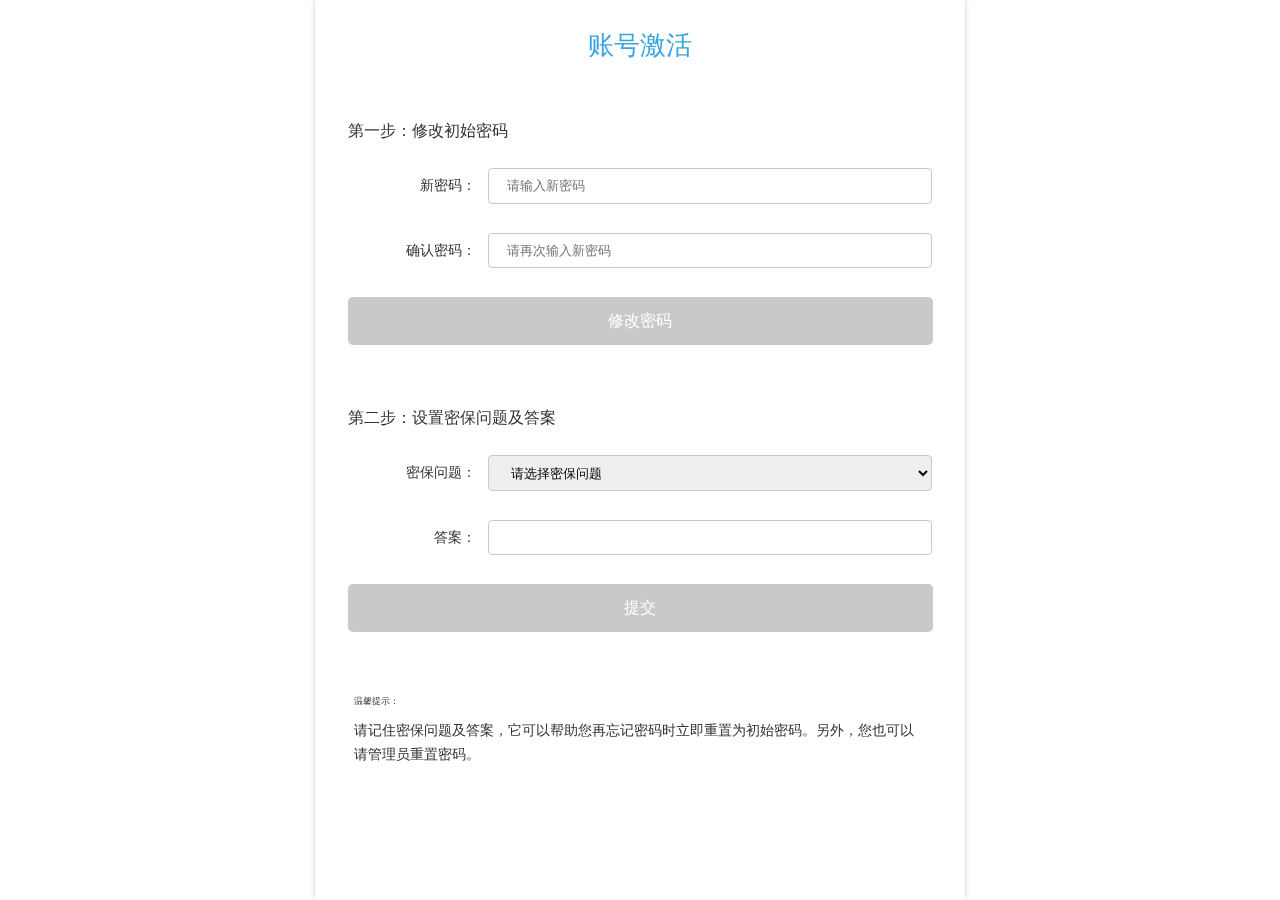
<file: account_activate.html>
<!DOCTYPE html>
<html>
	<head>
		<meta charset="UTF-8">
	    <meta name="viewport" content="width=device-width, user-scalable=no, initial-scale=1.0, maximum-scale=1.0, minimum-scale=1.0">
	    <meta http-equiv="X-UA-Compatible" content="ie=edge">
 		<meta name="format-detection" content="telephone=no">
 		<meta name="renderer" content="webkit">
 	 	<meta http-equiv="Cache-Control" content="no-transform"/>
		<title>账号激活</title>
    	<link rel="stylesheet" href="css/base.css">
    	<link rel="stylesheet" type="text/css" href="css/account_activate.css"/>
	</head>
	<body>
		<h2>账号激活</h2>
		<div class="step_box">
			<h3>第一步：修改初始密码</h3>
			<form action="" method="" class="form1">
				<div class="input_box">
					<span class="left">新密码：</span>
					<span class="right">
						<input name="password" type="password" placeholder="请输入新密码"/>
					</span>
				</div>
				<div class="input_box">
					<span class="left">确认密码：</span>
					<span class="right">
						<input name="password2" type="password" placeholder="请再次输入新密码"/>
					</span>
				</div>
				<input name="sub1" type="submit" value="修改密码"/>
			</form>
		</div>
		<div class="step_box">
			<h3>第二步：设置密保问题及答案</h3>
			<form action="" method="" class="form2">
				<div class="input_box">
					<span class="left">密保问题：</span>
					<span class="right">
						<select name="encrypted">
							<option value="" selected>请选择密保问题</option>
							<option value="">您的学号（或工号）是？</option>
							<option value="">您的学号（或工号）是？</option>
							<option value="">您的学号（或工号）是？</option>
							<option value="">您的学号（或工号）是？</option>
							<option value="">您的学号（或工号）是？</option>
						</select>
					</span>
				</div>
				<div class="input_box">
					<span class="left">答案：</span>
					<span class="right">
						<input name="answer" type="text" placeholder=""/>
					</span>
				</div>
				<input name="sub2" type="submit" value="提交"/>
			</form>
		</div>
		<div class="hint">
			<h6>温馨提示：</h6>
			<p>请记住密保问题及答案，它可以帮助您再忘记密码时立即重置为初始密码。另外，您也可以请管理员重置密码。</p>
		</div>
	


		<script src="js/jquery.js" type="text/javascript" charset="utf-8"></script>
		<script type="text/javascript">
			$('.form1 input').on('input',function(){
				if($('input[name="password"]').val().trim() != '' && $('input[name="password2"]').val().trim() != ''){
					$('input[name="sub1"]').css('backgroundColor','#37a4df')
				}else	$('input[name="sub1"]').css('backgroundColor','');
			})
			
			$('.form2 input').on('input',function(){
				if($('input[name="answer"]').val().trim() != ''){
					$('input[name="sub2"]').css('backgroundColor','#37a4df')
				}else	$('input[name="sub2"]').css('backgroundColor','');
			})
		</script>
	</body>
	
	
</html>
</file>
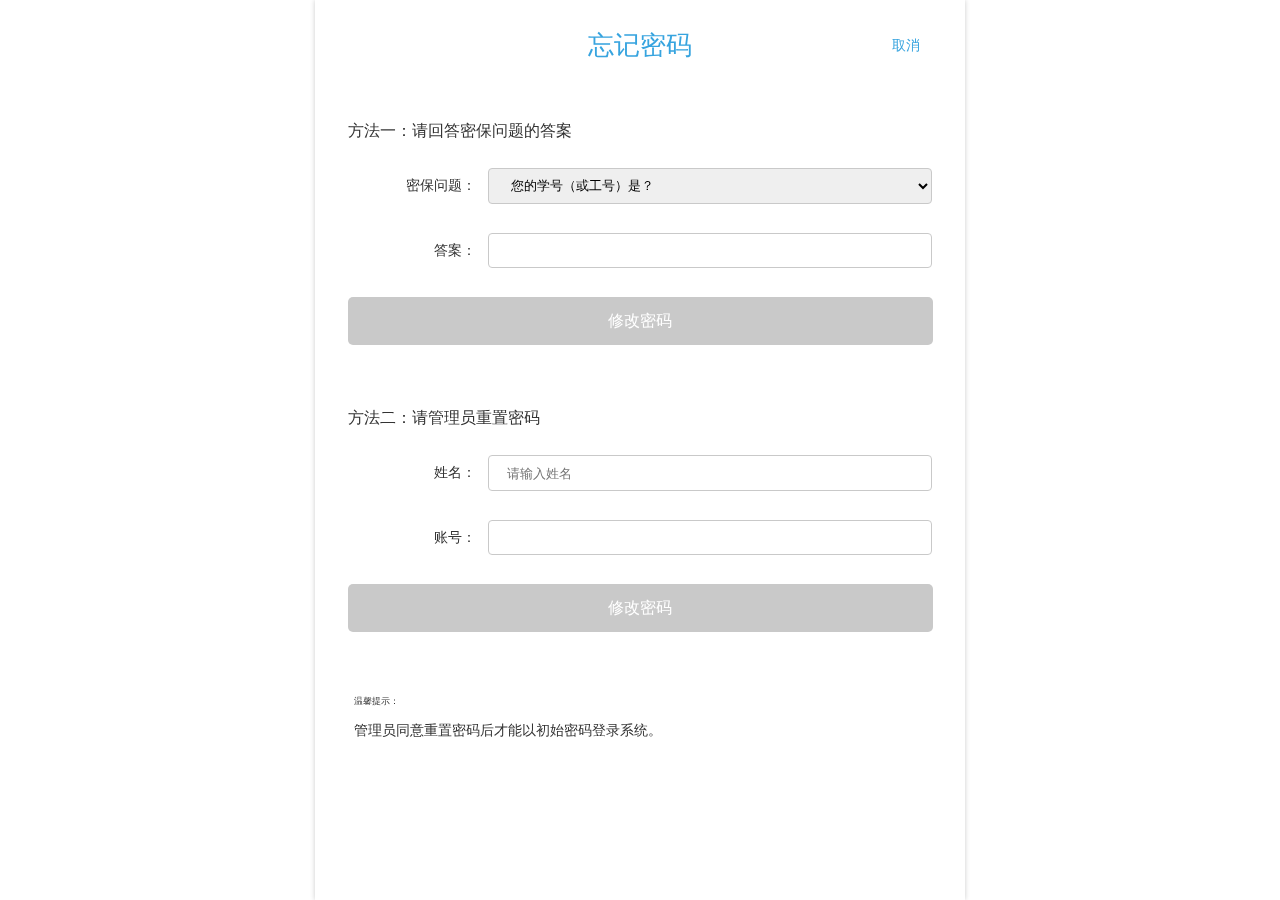
<file: find_password.html>
<!DOCTYPE html>
<html>
	<head>
		<meta charset="UTF-8">
	    <meta name="viewport" content="width=device-width, user-scalable=no, initial-scale=1.0, maximum-scale=1.0, minimum-scale=1.0">
	    <meta http-equiv="X-UA-Compatible" content="ie=edge">
 		<meta name="format-detection" content="telephone=no">
 		<meta name="renderer" content="webkit">
 	 	<meta http-equiv="Cache-Control" content="no-transform"/>
		<title>忘记密码</title>
    	<link rel="stylesheet" href="css/base.css">
    	<link rel="stylesheet" type="text/css" href="css/account_activate.css"/>
	</head>
	<body>
		<div class="clf">
			<h2>忘记密码</h2>
			<a href="login.htm">取消</a>			
		</div>
		<div class="step_box">
			<h3>方法一：请回答密保问题的答案</h3>
			<form action="" method="">
				<div class="input_box">
					<span class="left">密保问题：</span>
					<span class="right">
						<select name="encrypted">
							<option value="">您的学号（或工号）是？</option>
							<option value="">您的学号（或工号）是？</option>
							<option value="">您的学号（或工号）是？</option>
							<option value="">您的学号（或工号）是？</option>
							<option value="">您的学号（或工号）是？</option>
						</select>
					</span>
				</div>
				<div class="input_box">
					<span class="left">答案：</span>
					<span class="right">
						<input type="text" name="answer"/>
					</span>
				</div>
				<input name="sub1" type="submit" value="修改密码"/>
			</form>
		</div>
		<div class="step_box">
			<h3>方法二：请管理员重置密码</h3>
			<form action="" method="" class="form2">
				<div class="input_box">
					<span class="left">姓名：</span>
					<span class="right">
						<input name="user" type="text" placeholder="请输入姓名"/>
					</span>
				</div>
				<div class="input_box">
					<span class="left">账号：</span>
					<span class="right">
						<input name="account" type="text"/>
					</span>
				</div>
				<input name="sub2" type="submit" value="修改密码"/>
			</form>
		</div>
		<div class="hint">
			<h6>温馨提示：</h6>
			<p>管理员同意重置密码后才能以初始密码登录系统。</p>
		</div>
	


		<script src="js/jquery.js" type="text/javascript" charset="utf-8"></script>
		<script type="text/javascript">
			$('input[name="answer"]').on('input',function(){
				if($('input[name="answer"]').val().trim() != ''){
					$('input[name="sub1"]').css('backgroundColor','#37a4df')
				}else	$('input[name="sub1"]').css('backgroundColor','');
				
			})
			
			$('.form2 input').on('input',function(){
				if($('input[name="user"]').val().trim() != '' && $('input[name="account"]').val().trim() != ''){
					$('input[name="sub2"]').css('backgroundColor','#37a4df')
				}else	$('input[name="sub2"]').css('backgroundColor','');
			})
				
		</script>
	</body>
	
	
</html>
</file>
<file: css/base.css>
@charset "utf-8";
/* 深圳市静江网络科技有限公司 */
*,*:before,*:after {-webkit-box-sizing:border-box; box-sizing:border-box;margin:0; padding:0;}
html{-ms-text-size-adjust:100%;-webkit-text-size-adjust: 100%;height:100%;}
body{position:relative; font:14px/1 "Microsoft YaHei", Helvetica, sans-serif;color:#333;max-width:650px;height:100%;margin:auto; box-shadow:0 0 5px #ccc;background:#fff;}
input{border:none;}
input,select,option,textarea{outline: none;}
input[type="button"],button,select{cursor: pointer;border: none;outline: none;}
textarea{outline: none;}
ul,li,h1,h2,h3,h4,h5,h6{list-style-type:none;}
img{border:none;}
a{text-decoration:none; color:#666;}
a:hover{text-decoration:none;}
.clf{zoom:1}
.clf:before,.clf:after,.w:before,.w:after{content:"";display:block;height:0;clear:both;visibility:hidden;}
.fl{float: left;}
.fr{float: right;}
.w{width: 100%;max-width:1200px;margin: auto;}
@font-face {font-family:ltx;src:url('../font/ltx_5.ttf');}
/* 初始化样式结束 */
.header{width:100%;height:auto;background:#37a4df;position:relative;padding:1rem 0;}
.header .title{text-align:center;color:#fff;font-size:1.2rem;font-weight:300;font-family:ltx;}
.header .message{display:block;width:22px;height:22px;position:absolute;right:2%;top:50%;transform:translateY(-50%); background:url(../images/icon_message.png)no-repeat center/100% 100%;}

.nav_bar{position:fixed;bottom:0;right:0;width:100%;background:#fff;border-top:1px solid #dbdbdb;}
.nav_bar ul li{float:left;width:calc(100% / 5);text-align:center;padding:.3rem 0;}
.nav_bar ul li > a span{display:block;}
.nav_bar ul li > a .icon{width:2rem;height:2rem;margin:0 auto .2rem;background-image:url(../images/navbar_icon.png);}
.nav_bar ul li:nth-child(1) > a .icon{background-position:0 0;background-size:500% 200%;}
.nav_bar ul li:nth-child(2) > a .icon{background-position:-33px 0;background-size:500% 200%;}
.nav_bar ul li:nth-child(3) > a .icon{background-position:-65px 0;background-size:500% 200%;}
.nav_bar ul li:nth-child(4) > a .icon{background-position:-95px 0;background-size:500% 200%;}
.nav_bar ul li:nth-child(5) > a .icon{background-position:-128px 0;background-size:500% 200%;}

.nav_bar ul li.current:nth-child(1) > a .icon{background-position:0 -32px;background-size:500% 200%;}
.nav_bar ul li.current:nth-child(2) > a .icon{background-position:-35px -32px;background-size:500% 200%;}
.nav_bar ul li.current:nth-child(3) > a .icon{background-position:-65px -32px;background-size:500% 200%;}
.nav_bar ul li.current:nth-child(4) > a .icon{background-position:-95px -32px;background-size:500% 200%;}
.nav_bar ul li.current:nth-child(5) > a .icon{background-position:-130px -32px;background-size:500% 200%;}
</file>
<file: css/account_activate.css>
body{
	position: fixed;
	width: 100%;
	height: 100%;
	left: 50%;
	top: 0;
	transform: translateX(-50%);
	-ms-transform: translateX(-50%);
	-moz-transform: translateX(-50%);
	-webkit-transform: translateX(-50%);
	-o-transform: translateX(-50%);
}
.clf{
	width: 100%;
	position: relative;
}
h2{
	margin: 5% 0 10%;
	font-size: 1.6rem;
	color: #37A4DF;
	font-weight: normal;
	text-align: center;
}
.clf a{
	position: absolute;
	top: 22%;
	right: 7%;
	font-size: .9rem;
	color: #37A4DF;
}
.step_box{
	width: 100%;
	margin-bottom: 10%;
	padding: 0 5%;
}
.step_box h3{
	font-size: 1rem;
	font-weight: normal;
	margin-bottom: 5%;
}
form .input_box{
	width: 100%;
	height: 2.2rem;
	margin-bottom: 5%;
	font-size: 0;
}
.input_box span{
	display: inline-block;
	height: 2.2rem;
	font-size: .9rem;
	vertical-align: middle;
}
.input_box .left{
	width: 22%;
	line-height: 2.2rem;
	text-align: right;
}
.input_box .right{
	width: 78%;
	padding-left: 2%;
}
.right input,
.right select{
	height: 2.2rem;
	width: 100%;
	border-radius: 4px;
	padding-left: 4%;
	border: 1px solid #C9C9C9;
}
input[type="submit"]{
	width: 100%;
	height: 3rem;
	background-color: #C9C9C9;
	border-radius: 5px;
	color: #fff;
	font-size: 1rem;
}
input[type="submit"].on{
	background-color: #37A4DF;
}
.hint{
	width: 88%;
	margin: 0 auto;
}
.hint h6{
	font-weight: normal;
	margin-bottom: 2%;
}
.hint p{
	line-height: 1.5rem;
}
</file>
